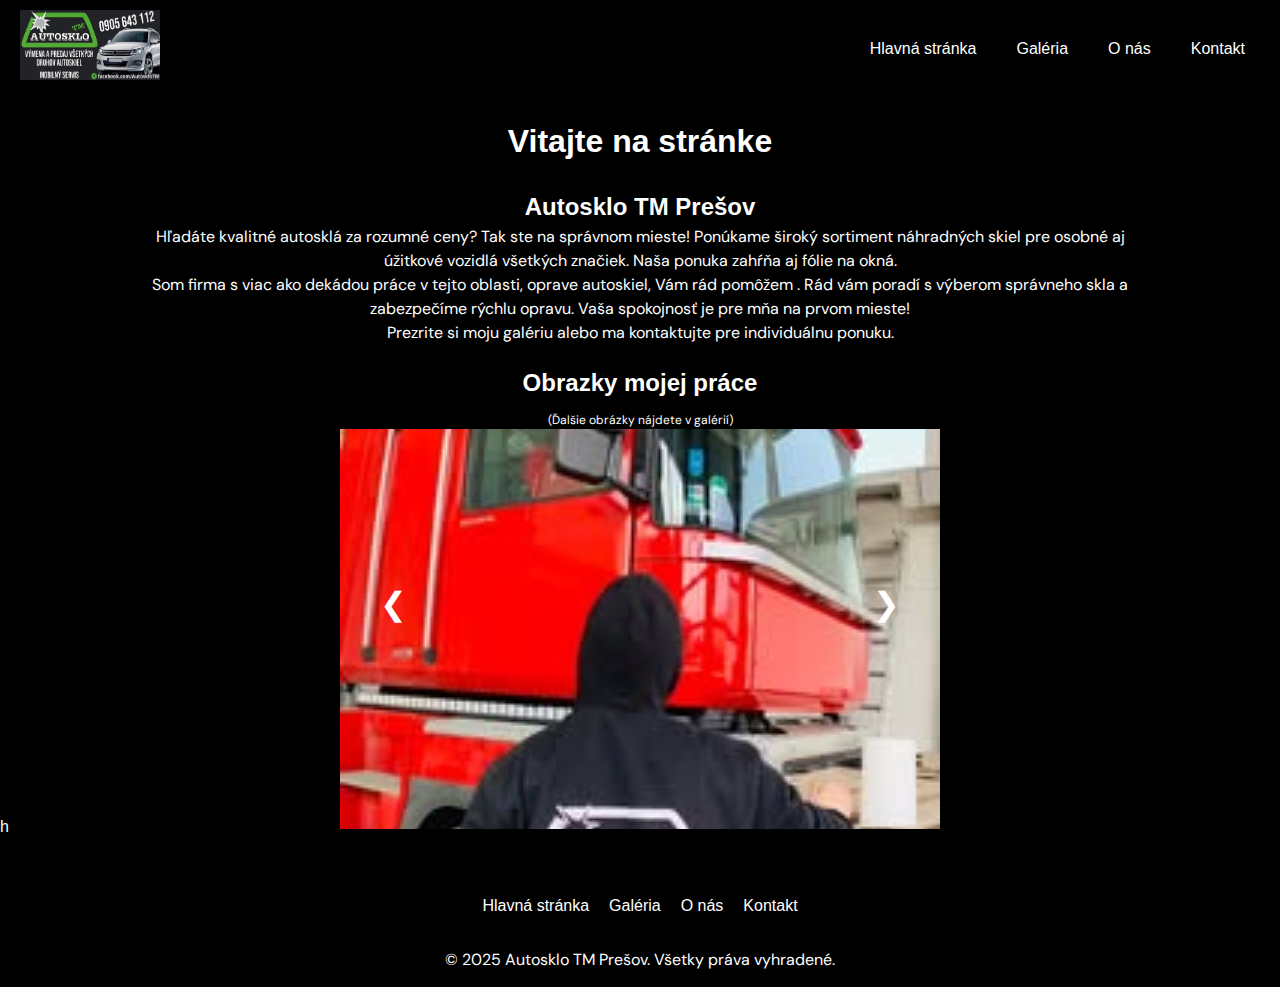
<file: index.html>
<!DOCTYPE html>
<html lang="sk">
<head>
  <meta charset="UTF-8" />
  <meta name="viewport" content="width=device-width, initial-scale=1" />
  <title>Moja Webstránka - Úvod</title>
  <link rel="stylesheet" href="hlavna.css" />
  <script src="https://code.jquery.com/jquery-3.7.1.min.js"></script>
  <script src="hlavna.js"></script>  
  <link href="https://fonts.googleapis.com/css2?family=DM+Sans:ital,opsz,wght@0,9..40,100..1000;1,9..40,100..1000&display=swap" rel="stylesheet">
</head>
<body>
  <header>
    <a href="index.html" class="logo" title="Domov">
      <img src="logo.jpg" alt="Logo webstránky" class="logo">
    </a>

    <button class="hamburger" id="hamburger-btn" aria-label="Menu">
      ☰
    </button>

    <nav id="main-menu">
      <ul id="nav-list">
        <li><a href="index.html">Hlavná stránka</a></li>
        <li><a href="galeria.html">Galéria</a></li>
        <li><a href="o_nas.html">O nás</a></li>
        <li><a href="kontakt.html">Kontakt</a></li>
      </ul>
    </nav>
  </header>
  <main>
    <section class="intro">
      <h1>Vitajte na stránke</h1><br> <h2>Autosklo TM Prešov</h2>
      <p>
      Hľadáte kvalitné autosklá za rozumné ceny? Tak ste na správnom mieste! Ponúkame široký sortiment náhradných skiel pre osobné aj úžitkové vozidlá všetkých značiek. Naša ponuka zahŕňa aj fólie na okná.
      </p>
      <p>
      Som firma s viac ako dekádou práce v tejto oblasti, oprave autoskiel, Vám rád pomôžem . Rád vám poradí s výberom správneho skla a zabezpečíme rýchlu opravu. Vaša spokojnosť je pre mňa na prvom mieste!
      </p>
      <p>
      Prezrite si moju galériu alebo ma kontaktujte pre individuálnu ponuku.
      </p>
    </section>
    <section class="slider">
      <h2>Obrazky mojej práce</h2>
      <p class="zatvorka">(Ďalšie obrázky nájdete v galérií)</p>
      <img id="slider-img" src="slider1.jpg" alt="Slider obrázok 1" title="Slider obrázok 1" />
       <img id="slider-img" src="slider2.jpg" alt="Slider obrázok 2" title="Slider obrázok 2" />
        <img id="slider-img" src="slider3.jpg" alt="Slider obrázok 3" title="Slider obrázok 3" />
      <div class="slider-controls">
        <button id="prev-slide" aria-label="Predchádzajúci obrázok">&#10094;</button>
        <button id="next-slide" aria-label="Ďalší obrázok">&#10095;</button>
      </div>
    </section>
  </main>h

  <footer>
    <ul class="footer-list">
      <li><a href="index.html">Hlavná stránka </a></li>
      <li><a href="galeria.html">Galéria</a></li>
      <li><a href="o_nas.html">O nás</a></li>
      <li><a href="kontakt.html">Kontakt</a></li>
    </ul>
    <p>© 2025 Autosklo TM Prešov. Všetky práva vyhradené.</p>
  </footer>

</body>
</html>
</file>
<file: hlavna.css>
* {
  box-sizing: border-box;
  margin: 0;
  padding: 0;
}
html {
  scroll-behavior: smooth;
  background-color: #000000;
}
body {
  font-family: Arial, sans-serif;
  line-height: 1.5;
  background-color: #fff;
  font-family: Arial, sans-serif;
  margin: 0;
  background-color: rgb(0, 0, 0);
  color: rgb(255, 255, 255);
}

p {
  font-family: "DM Sans", sans-serif;
}
/*navbar*/
header {
  background-color: #000000;
  color: white;
  display: flex;
  align-items: center;
  justify-content: space-between;
  padding: 10px 20px;
  flex-wrap: wrap;
}

.logo img {
  height: 70px;
  width: 140px;
}
nav ul {
  list-style: none;
  display: flex;
  gap: 10px;
  margin: 0;
  padding: 0;
}

nav ul li a {
  color: white;
  text-decoration: none;
  padding: 10px 15px;
  display: block;
}

nav ul li a:hover,
nav ul li a.active {
  color: #bcbbbb;
  text-shadow: 0 0 8px #ff0000, 0 0 2px #ff0000;
}
.zatvorka {
  font-size: 20px;
  color: white;
  text-align: center;
  margin-top: 10px;
  font-size: 12px;
}
/* Skrytie hamburger tlačidla v desktop režime */
.hamburger {
  display: none;
  font-size: 28px;
  background: none;
  border: none;
  color: white;
  cursor: pointer;
}
/*kontakt*/
.odoslat {
    margin: 10px;
    padding: 10px;
    border: none;
    border-radius: 50px;
    background-color: rgb(115, 18, 18);
    color: white;
    cursor: pointer;
    border: 3px solid;
    border-color: rgb(60, 15, 15);
}
.odoslat:hover {
    background-color: #fff;
    color: rgb(115, 18, 18);
    border: 1.5px solid rgb(115, 18, 18);
    transform: scale(1.08);
    transition: transform 0.2s;
    cursor: pointer;
}
.contact-form {
    padding: 100px;
    margin: 100px;
    padding-left: 40px;
    padding-right: 40px;
    margin-left: 20px;
    margin-right: 20px;
    display: flex;
    width: 400px;
    flex-direction: column;
    align-items: center;
    justify-content: center;
}
.kontakt {
    text-align: center;
    width: 100%;
    color: white;
}
.kontakt-main {
    display: flex;
    flex-direction: row;
    align-items: center;
    justify-content: center;
}
.contact-form {
    background-color:  rgb(16, 12, 12);
    padding: 20px;
    margin: 20px;
    border: 1px solid rgb(16, 12, 12);
    box-shadow: 1px 1px 10px 10px rgb(99, 94, 94);
    border-radius: 50px;
    display: flex;
    flex-direction: column;
    align-items: center;
    justify-content: center;
}
label {
    margin: 10px;
    padding: 10px;
    border: 3px solid rgb(0, 0, 0);
    border-radius: 50px;
    background-color: rgb(38, 11, 11);
    color: white;
}
input,textarea {
    margin: 10px;
    padding: 10px;
    border: 2px solid black;
    border-radius: 100px;
    resize: none;
}  
form {
    display: flex;
    flex-direction: column;
    align-items: center;
    justify-content: center;  
}
input {
    margin: 10px;
    padding: 10px;
    border-radius: 5px;
}
/* Footer */
footer {
  background-color: #000000;
  color: white;
  text-align: center;
  padding: 15px 10px;
  margin-top: 30px;
}
.footer-list {
  list-style: none;
  display: flex;
  flex-direction: row;
  justify-content: center;
  gap: 20px;
  margin: 10px 0 30px;
}

.footer-list a {
  color: white;
  text-decoration: none;
  transition: color 0.3s ease;
}

.footer-list a:hover {
  color: #bcbbbb;
}
/* Header */
.header-container {
    display: flex;
    align-items: center;
    justify-content: space-between;
    flex-wrap: wrap;
    flex-direction: row ;
}
.main-nav {
    display: flex;
    justify-content: flex-end;
    flex-wrap: wrap;
    flex-direction: row ;
}
/*slider*/
.slider {
  position: relative;
  width: 95%;
  max-width: 600px;
  margin: 0 auto 100px auto;
  max-height: 350px;
  text-align: center;
}

.slider img {
  display: none;
  width: 100%;
  height: 400px;
  object-fit: cover;
  width: 100%;
}

.slider img.active {
  display: block;
}
.slider-controls {
  position: absolute;
  top: 60%;
  width: 90%;
  left: 5%;
  display: flex;
  justify-content: space-between;
  pointer-events: none;
}
.slider-controls button {
  background: none;
  color: #fff;
  border: none;
  font-size: 2rem;
  padding: 10px;
  cursor: pointer;
  pointer-events: auto;
  position: relative;
}
.slider-controls button:hover {
  background: none;
}

.intro {
  max-width: 80%;
  margin: 20px auto;
  text-align: center;
}
/*tabulka*/
table {
  width: 250px;
  border-collapse: collapse;
  margin: 20px auto;
}
th, td {
  border: 2px solid #2d2c2c;
  border-collapse: collapse;
  padding: 8px 12px;
  text-align: center;
}
/*responzivnost*/
@media (max-width: 400px) {
  .hamburger {
    display: block;
  }

  #main-menu {
    width: 100%;
    display: none;
  }

  #main-menu.active {
    display: block;
  }

  nav ul {
    flex-direction: column;
  }

  nav ul li a {
    padding: 10px 20px;
  }
  .footer-list {
    flex-direction: column;
    align-items: center;
  }
    header {
    flex-direction: column;
    align-items: center;
  }
  .header-container {
    flex-direction: column;
    align-items: center;
    width: 100%;
  }
  .main-menu {
    margin-left: 0;
    text-align: center;
    width: 100%;
  }
  nav ul {
    flex-direction: column;
    align-items: center;
    width: 100%;
    padding: 0;
  }
  nav ul li {
    width: 100%;
    text-align: center;
  }
  .header-title {
    position: static;
    transform: none;
    text-align: center;
    margin: 0 auto 0.5em auto;
  }
}
@media (max-width: 600px) {
  .hamburger {
    display: block;
  }

  #main-menu {
    width: 100%;
    display: none;
  }

  #main-menu.active {
    display: block;
  }

  nav ul {
    flex-direction: column;
  }

  nav ul li a {
    padding: 10px 20px;
  }
  div {
    padding: 100px;
    margin: 5%;
  }
  h2 {
    font-size: 24px;
  }
  input, button {
    margin: 5px 0;
  }
    .hamburger {
    display: block;
  }

  #main-menu {
    width: 100%;
    display: none;
  }

  #main-menu.active {
    display: block;
  }

  nav ul {
    flex-direction: column;
  }

  nav ul li a {
    padding: 10px 20px;
  }
  .gallery-img {
    width: 100%;
    height: auto;
  }
  .gallery {
    flex-direction: column;
    align-items: center;
  }
}
/*galeria*/
.gallery {
    display: flex;
    flex-wrap: wrap;
    justify-content: center;
    gap: 16px;
    padding: 2em;
}
.gallery-img {
    border-radius: 8px;
    box-shadow: 0 2px 8px rgba(0,0,0,0.1);
    cursor: pointer;
    transition: transform 0.2s;
    width: 300px;
    height: 250px;
    object-fit: cover;
}
.gallery-img:hover {
    transform: scale(1.05);
}
.modal {
    display: none;
    position: fixed;
    z-index: 100;
    padding-top: 60px;
    width: 100%;
    height: 100%;
overflow: auto;
background: rgba(0,0,0,0.8);
}
.modal-content {
    margin: auto;
    display: block;
    max-width: 80%;
    max-height: 80vh;
    border-radius: 8px;
}
.close {
    position: absolute;
    top: 30px;
    right: 50px;
    color: #fff;
    font-size: 40px;
    font-weight: bold;
    cursor: pointer;
}
#caption {
    color: #fff;
    text-align: center;
    margin-top: 16px;
}
</file>
